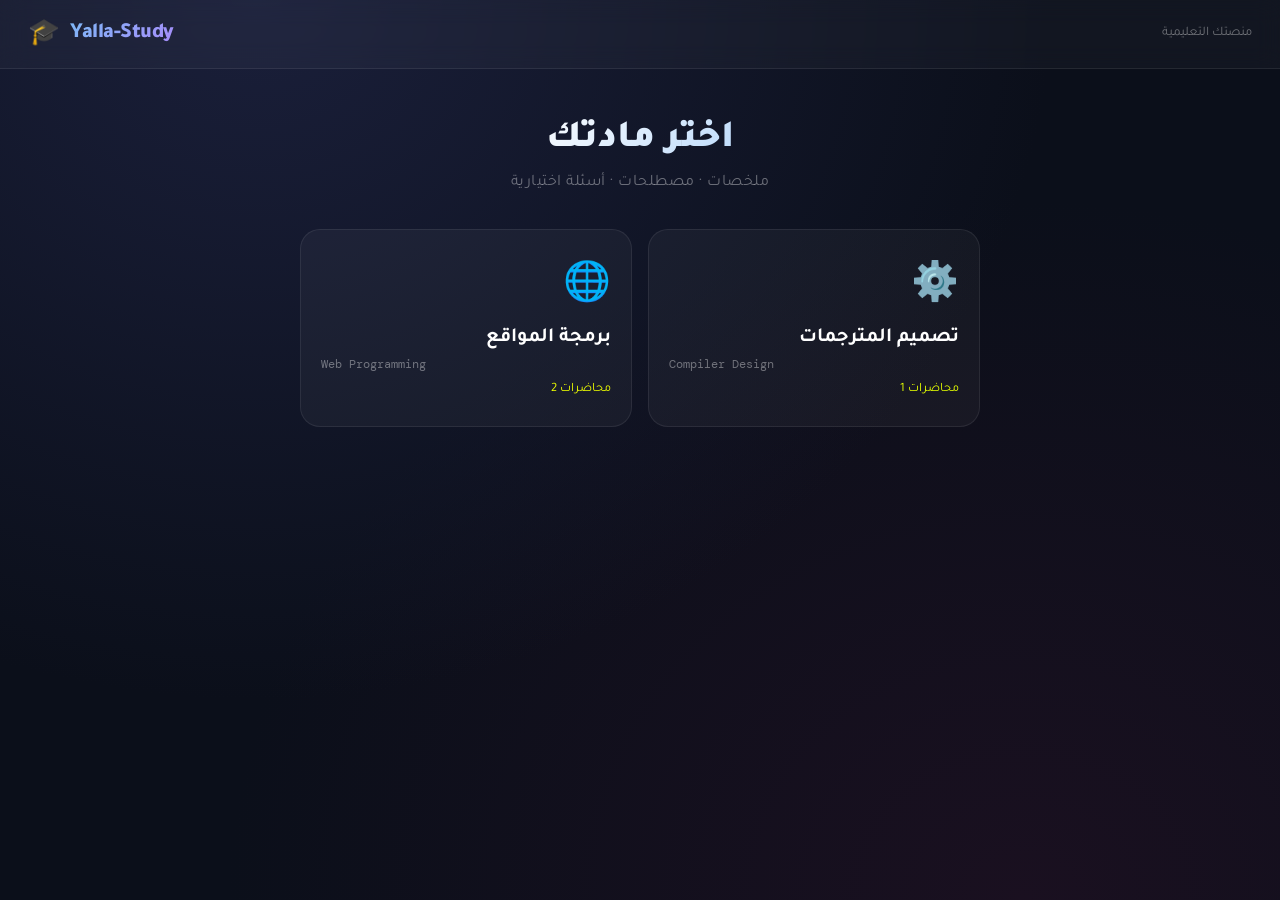
<file: index.html>
<!DOCTYPE html>
<html lang="ar" dir="rtl">
<head>
  <meta charset="UTF-8" />
  <meta name="viewport" content="width=device-width, initial-scale=1.0" />
  <title>Yalla-Study — منصتك التعليمية</title>
  <link rel="stylesheet" href="css/main.css" />
  <link rel="stylesheet" href="css/home.css" />
</head>
<body>

  <!-- ── HEADER ── -->
  <header class="site-header">
    <a class="logo" href="index.html">
      <span class="logo-icon">🎓</span>
      <span class="logo-text">Yalla-Study</span>
    </a>
    <span class="header-sub">منصتك التعليمية</span>
  </header>

  <!-- ── MAIN ── -->
  <main class="page">
    <div class="home-intro">
      <h1>اختر مادتك</h1>
      <p>ملخصات · مصطلحات · أسئلة اختيارية</p>
    </div>

    <!-- تُملأ بـ home.js -->
    <div class="subjects-grid" id="subjects-grid"></div>
  </main>

  <!-- ── SCRIPTS ── -->
  <script src="js/data.js"></script>
  <script src="js/home.js"></script>
</body>
</html>
</file>
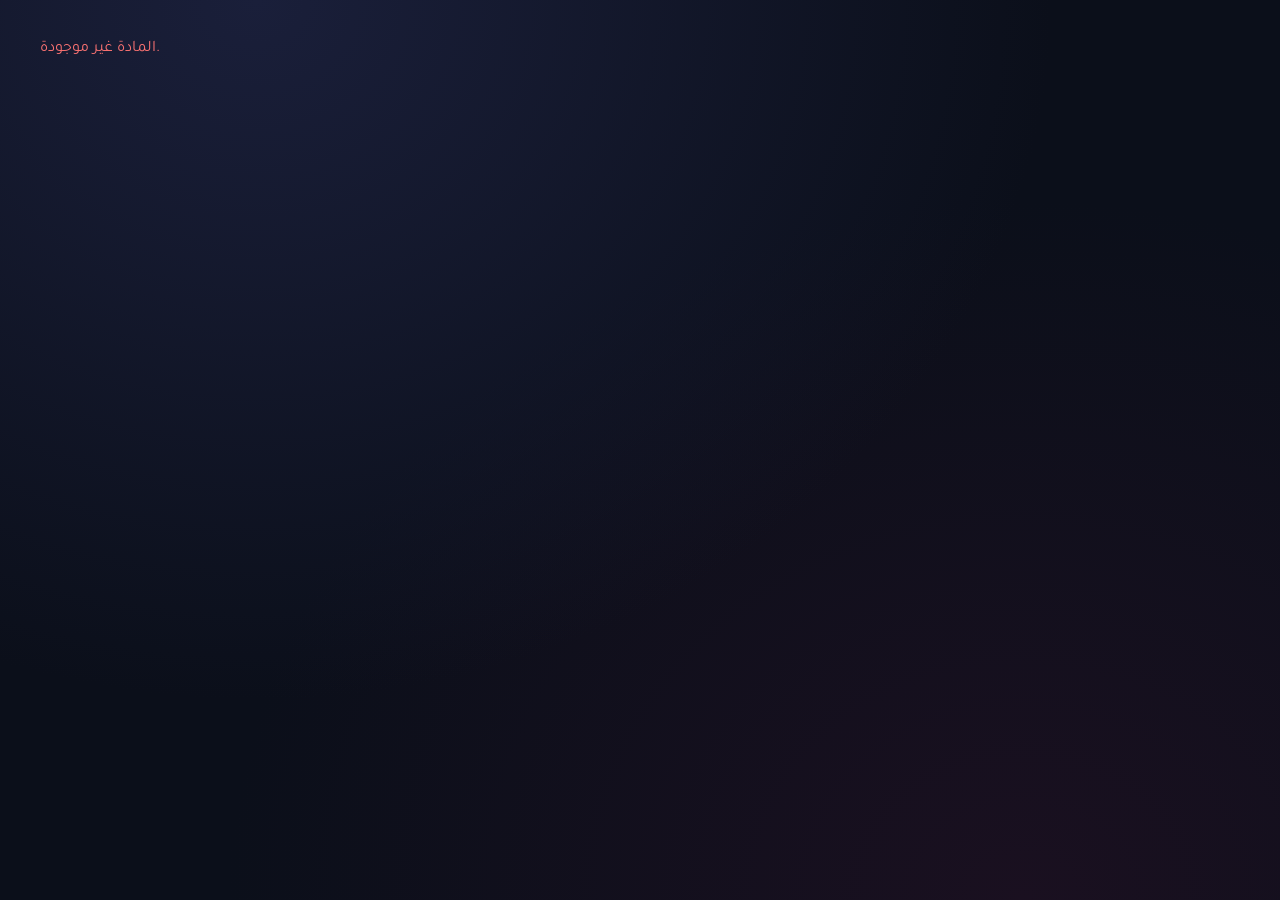
<file: subject.html>
<!DOCTYPE html>
<html lang="ar" dir="rtl">
<head>
  <meta charset="UTF-8" />
  <meta name="viewport" content="width=device-width, initial-scale=1.0" />
  <title>المادة — Yalla-Study</title>
  <link rel="stylesheet" href="css/main.css" />
  <link rel="stylesheet" href="css/subject.css" />
</head>
<body>

  <!-- ── HEADER ── -->
  <header class="site-header">
    <a class="logo" href="index.html">
      <span class="logo-icon">🎓</span>
      <span class="logo-text">Yalla-Study</span>
    </a>
    <span class="header-sub">منصتك التعليمية</span>
  </header>

  <!-- ── BACK ── -->
  <a class="btn-back" href="index.html">← الرئيسية</a>

  <!-- ── MAIN ── -->
  <main class="page">

    <!-- بطاقة المادة -->
    <div class="subject-hero">
      <div id="subject-icon" class="subject-hero-icon"></div>
      <h2 id="subject-name"></h2>
      <p id="subject-en" class="subject-hero-en ltr"></p>
    </div>

    <!-- قائمة المحاضرات — تُملأ بـ subject.js -->
    <div class="lectures-list" id="lectures-list"></div>

  </main>

  <!-- ── SCRIPTS ── -->
  <script src="js/data.js"></script>
  <script src="js/subject.js"></script>
</body>
</html>
</file>
<file: css/main.css>
/* ============================================================
   main.css  —  الستايل المشترك بين كل الصفحات
   ============================================================ */

@import url('https://fonts.googleapis.com/css2?family=Tajawal:wght@400;500;700;900&family=DM+Mono:wght@400;500&display=swap');

/* ── Reset ── */
*, *::before, *::after { box-sizing: border-box; margin: 0; padding: 0; }

/* ── Root Variables ── */
:root {
  --bg:        #0b0f1a;
  --surface:   rgba(255,255,255,0.04);
  --border:    rgba(255,255,255,0.08);
  --text:      #e8eaf0;
  --muted:     rgba(255,255,255,0.38);
  --blue:      #7eb8f7;
  --purple:    #a78bfa;
  --green:     #34d399;
  --red:       #f87171;
  --font-ar:   'Tajawal', sans-serif;
  --font-mono: 'DM Mono', monospace;
  --radius:    14px;
  --radius-lg: 20px;
}

/* ── Base ── */
html { font-size: 16px; scroll-behavior: smooth; }

body {
  background: var(--bg);
  background-image:
    radial-gradient(ellipse at 20% 0%,   #1a1f3a 0%, transparent 55%),
    radial-gradient(ellipse at 80% 100%, #1a1020 0%, transparent 55%);
  color: var(--text);
  font-family: var(--font-ar);
  direction: ltr;
  min-height: 100vh;
}

/* ── Header ── */
.site-header {
  display: flex;
  align-items: center;
  justify-content: space-between;
  padding: 16px 28px;
  background: rgba(255,255,255,0.03);
  border-bottom: 1px solid var(--border);
  backdrop-filter: blur(12px);
  position: sticky;
  top: 0;
  z-index: 100;
}

.logo {
  display: flex;
  align-items: center;
  gap: 10px;
  text-decoration: none;
}

.logo-icon { font-size: 1.6rem; }

.logo-text {
  font-size: 1.35rem;
  font-weight: 900;
  letter-spacing: -0.5px;
  background: linear-gradient(135deg, var(--blue), var(--purple));
  -webkit-background-clip: text;
  -webkit-text-fill-color: transparent;
  background-clip: text;
}

.header-sub {
  font-size: 0.82rem;
  color: var(--muted);
}

/* ── Back Button ── */
.btn-back {
  display: inline-flex;
  align-items: center;
  gap: 6px;
  background: var(--surface);
  border: 1px solid var(--border);
  color: rgba(255,255,255,0.65);
  padding: 8px 18px;
  border-radius: 50px;
  cursor: pointer;
  font-family: var(--font-ar);
  font-size: 0.9rem;
  text-decoration: none;
  transition: background 0.2s, color 0.2s;
  margin: 20px 24px 0;
}
.btn-back:hover { background: rgba(255,255,255,0.10); color: #fff; }

/* ── Page Wrapper ── */
.page { max-width: 720px; margin: 0 auto; padding: 0 20px 48px; }

/* ── Tabs ── */
.tabs {
  display: flex;
  gap: 8px;
  margin: 20px 0 16px;
}

.tab-btn {
  flex: 1;
  padding: 11px 8px;
  background: var(--surface);
  border: 1px solid var(--border);
  border-radius: var(--radius);
  color: var(--muted);
  cursor: pointer;
  font-family: var(--font-ar);
  font-size: 0.92rem;
  transition: all 0.2s;
}
.tab-btn:hover { background: rgba(255,255,255,0.08); color: var(--text); }
.tab-btn.active {
  background: rgba(126,184,247,0.14);
  border-color: var(--blue);
  color: var(--blue);
  font-weight: 700;
}

/* ── Tab Panels ── */
.tab-panel { display: none; animation: fadeUp 0.28s ease; }
.tab-panel.active { display: block; }

@keyframes fadeUp {
  from { opacity: 0; transform: translateY(10px); }
  to   { opacity: 1; transform: translateY(0); }
}

/* ── Cards ── */
.card {
  background: var(--surface);
  border: 1px solid var(--border);
  border-radius: var(--radius-lg);
  padding: 24px;
}

/* ── Utility ── */
.mono { font-family: var(--font-mono); }
.muted { color: var(--muted); }
.ltr { direction: ltr; text-align: left; }

/* ── Responsive ── */
@media (max-width: 500px) {
  .site-header { padding: 14px 16px; }
  .tabs { flex-wrap: wrap; }
}
</file>
<file: css/home.css>
/* ============================================================
   home.css  —  ستايل الصفحة الرئيسية
   ============================================================ */

/* ── Intro ── */
.home-intro {
  text-align: center;
  padding: 48px 0 36px;
}

.home-intro h1 {
  font-size: 2.4rem;
  font-weight: 900;
  margin-bottom: 10px;
  background: linear-gradient(135deg, #fff 30%, var(--blue));
  -webkit-background-clip: text;
  -webkit-text-fill-color: transparent;
  background-clip: text;
}

.home-intro p {
  color: var(--muted);
  font-size: 1rem;
  letter-spacing: 0.5px;
}

/* ── Subjects Grid ── */
.subjects-grid {
  display: grid;
  grid-template-columns: 1fr 1fr;
  gap: 16px;
}

.subject-card {
  position: relative;
  overflow: hidden;
  background: var(--surface);
  border: 1px solid var(--border);
  border-radius: var(--radius-lg);
  padding: 28px 20px;
  text-align: right;
  cursor: pointer;
  text-decoration: none;
  display: flex;
  flex-direction: column;
  gap: 6px;
  transition: transform 0.25s, border-color 0.25s, background 0.25s, box-shadow 0.25s;
  color: var(--text);
}

.subject-card:hover {
  transform: translateY(-5px);
  background: rgba(255,255,255,0.07);
  border-color: var(--c);
  box-shadow: 0 18px 44px rgba(0,0,0,0.45), 0 0 0 1px var(--c);
}

.subject-card-icon { font-size: 2.4rem; margin-bottom: 8px; }

.subject-card-name {
  font-size: 1.25rem;
  font-weight: 700;
  color: #fff;
}

.subject-card-en {
  font-family: var(--font-mono);
  font-size: 0.78rem;
  color: var(--muted);
  direction: ltr;
  text-align: left;
}

.subject-card-count {
  font-size: 0.8rem;
  color: var(--c);
  margin-top: 4px;
}

/* glow overlay */
.subject-card::after {
  content: '';
  position: absolute;
  inset: 0;
  background: radial-gradient(circle at 50% 110%, var(--c) 0%, transparent 70%);
  opacity: 0;
  transition: opacity 0.3s;
  pointer-events: none;
}
.subject-card:hover::after { opacity: 0.09; }

/* ── Responsive ── */
@media (max-width: 480px) {
  .subjects-grid { grid-template-columns: 1fr; }
  .home-intro h1 { font-size: 1.9rem; }
}
</file>
<file: css/subject.css>
/* ============================================================
   subject.css  —  ستايل صفحة المادة (قائمة المحاضرات)
   ============================================================ */

.subject-hero {
  margin: 24px 0 20px;
  padding: 28px;
  background: var(--surface);
  border: 1px solid var(--border);
  border-radius: var(--radius-lg);
  border-top: 3px solid var(--c, var(--blue));
  text-align: center;
}

.subject-hero-icon { font-size: 3rem; }

.subject-hero h2 {
  font-size: 1.8rem;
  font-weight: 900;
  margin: 10px 0 4px;
}

.subject-hero-en {
  font-family: var(--font-mono);
  font-size: 0.82rem;
  color: var(--muted);
  direction: ltr;
}

/* ── Lectures List ── */
.lectures-list {
  display: flex;
  flex-direction: column;
  gap: 12px;
}

.lecture-item {
  display: flex;
  align-items: center;
  gap: 16px;
  background: var(--surface);
  border: 1px solid var(--border);
  border-radius: var(--radius-lg);
  padding: 18px 20px;
  cursor: pointer;
  text-decoration: none;
  color: var(--text);
  transition: all 0.22s;
}

.lecture-item:hover {
  border-color: var(--c, var(--blue));
  background: rgba(255,255,255,0.07);
  transform: translateX(-4px);
}

.lec-icon { font-size: 1.5rem; flex-shrink: 0; }

.lec-info { flex: 1; min-width: 0; }

.lec-title-ar {
  font-size: 1rem;
  font-weight: 700;
  color: #fff;
}

.lec-title-en {
  font-family: var(--font-mono);
  font-size: 0.76rem;
  color: var(--muted);
  direction: ltr;
  text-align: left;
  margin-top: 3px;
  white-space: nowrap;
  overflow: hidden;
  text-overflow: ellipsis;
}

.lec-badges {
  display: flex;
  gap: 6px;
  flex-shrink: 0;
}

.badge {
  background: rgba(255,255,255,0.07);
  border-radius: 20px;
  padding: 3px 10px;
  font-size: 0.7rem;
  color: var(--muted);
}

.lec-arrow {
  color: var(--c, var(--blue));
  font-size: 1.2rem;
  flex-shrink: 0;
}

@media (max-width: 480px) {
  .lec-badges { display: none; }
}
</file>
